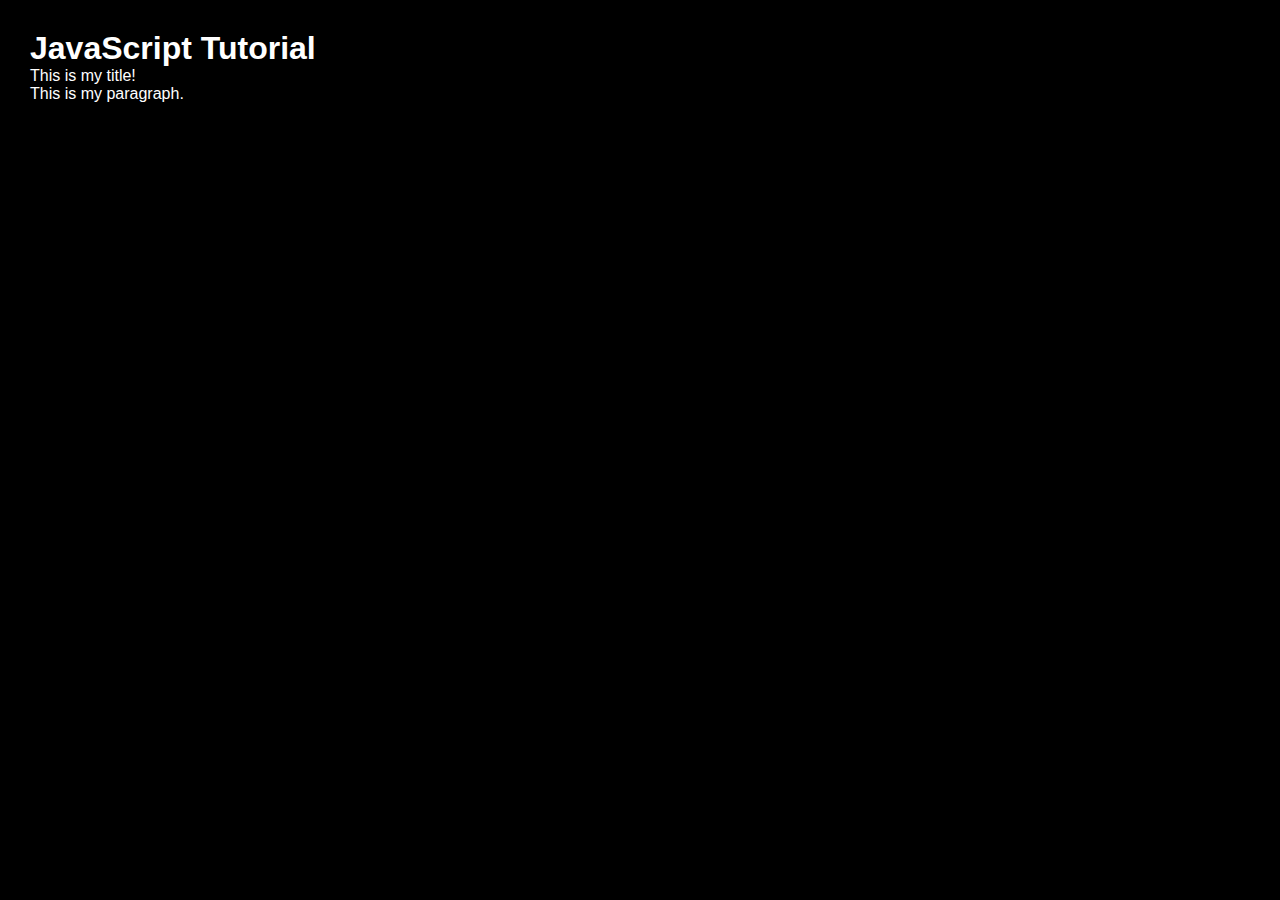
<file: index.html>
<!DOCTYPE html>
<html lang="en">
<head>
  <meta charset="UTF-8">
  <meta name="viewport" content="width=device-width, initial-scale=1.0">
  <link rel="stylesheet" href="css/style.css">
  <title>JavaScript Tutorial</title>
</head>
<body>
  <div class="container">
    <h1>JavaScript Tutorial</h1>
  </div>
  <script src="js/script.js"></script>
</body>
</html>
</file>
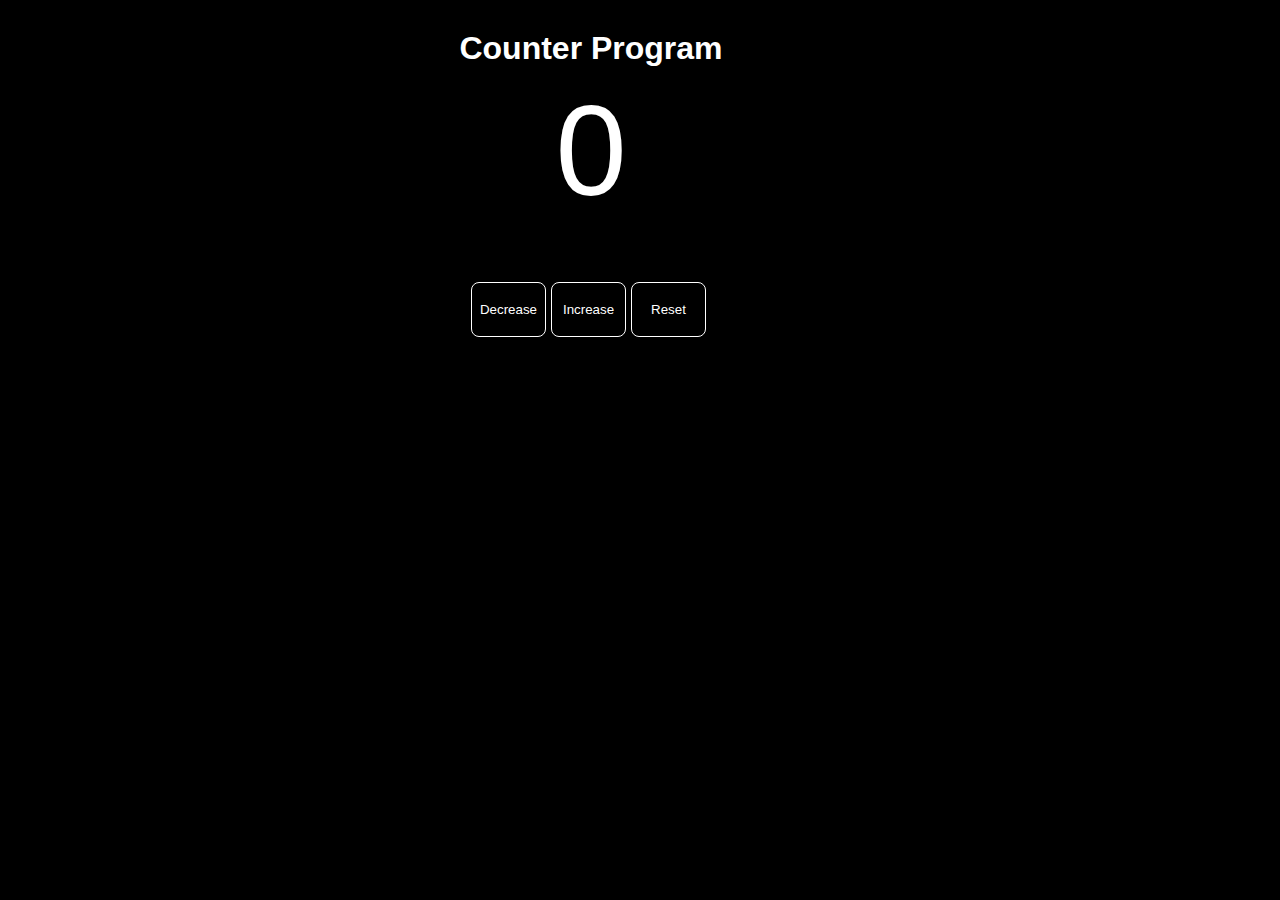
<file: counter/index.html>
<!DOCTYPE html>
<html lang="en">
<head>
  <meta charset="UTF-8">
  <meta name="viewport" content="width=device-width, initial-scale=1.0">
  <link rel="stylesheet" href="css/style.css">
  <title>Counter Program</title>
</head>
<body>
  <div class="container">
    <h1>Counter Program</h1>
  </div>
  <script src="js/script.js"></script>
</body>
</html>
</file>
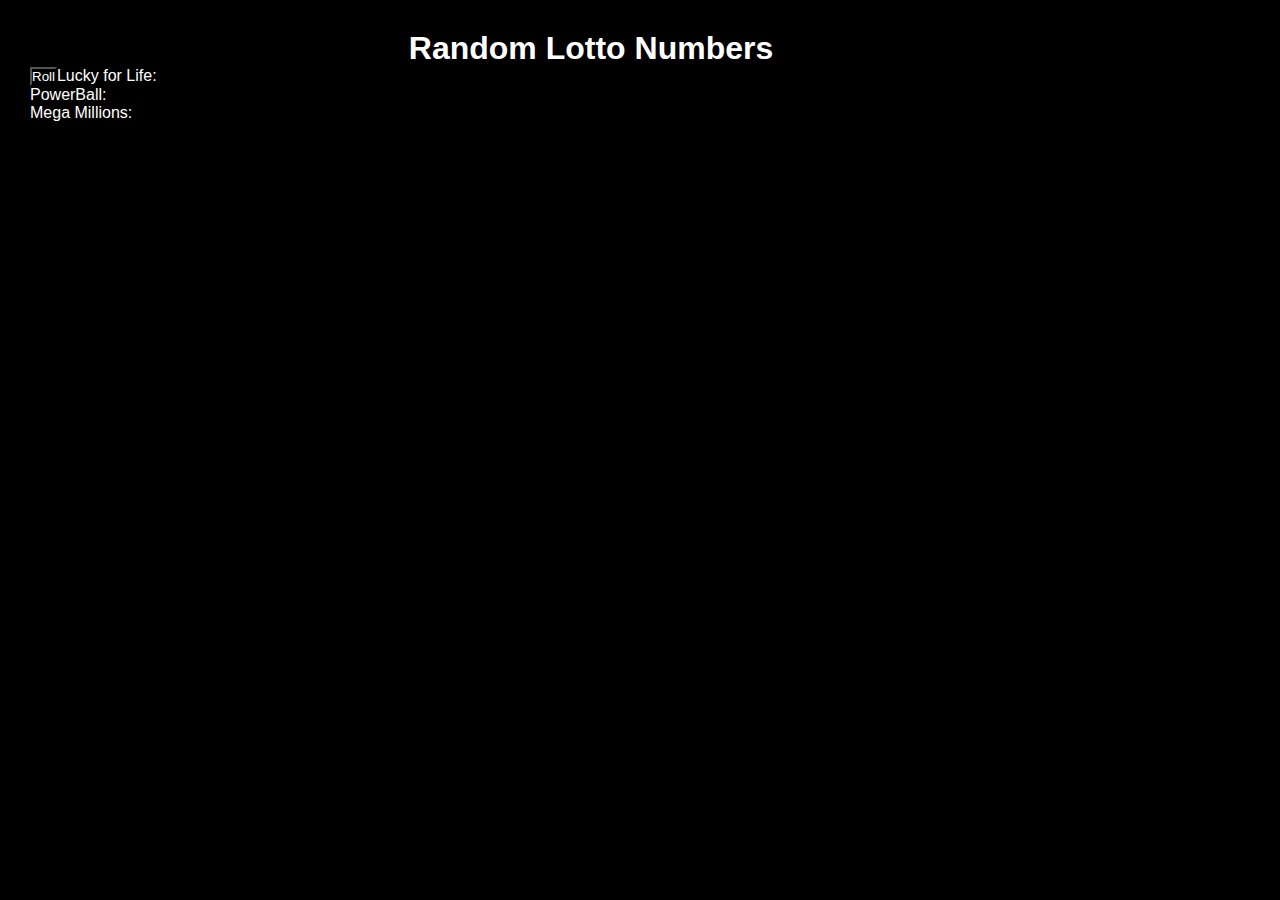
<file: randomNumber/index.html>
<!DOCTYPE html>
<html lang="en">
<head>
  <meta charset="UTF-8">
  <meta name="viewport" content="width=device-width, initial-scale=1.0">
  <link rel="stylesheet" href="css/style.css">
  <title>Random Lotto Numbers</title>
</head>
<body>
  <div class="container">
    <h1>Random Lotto Numbers</h1>
  </div>
  <script src="js/script.js"></script>
</body>
</html>
</file>
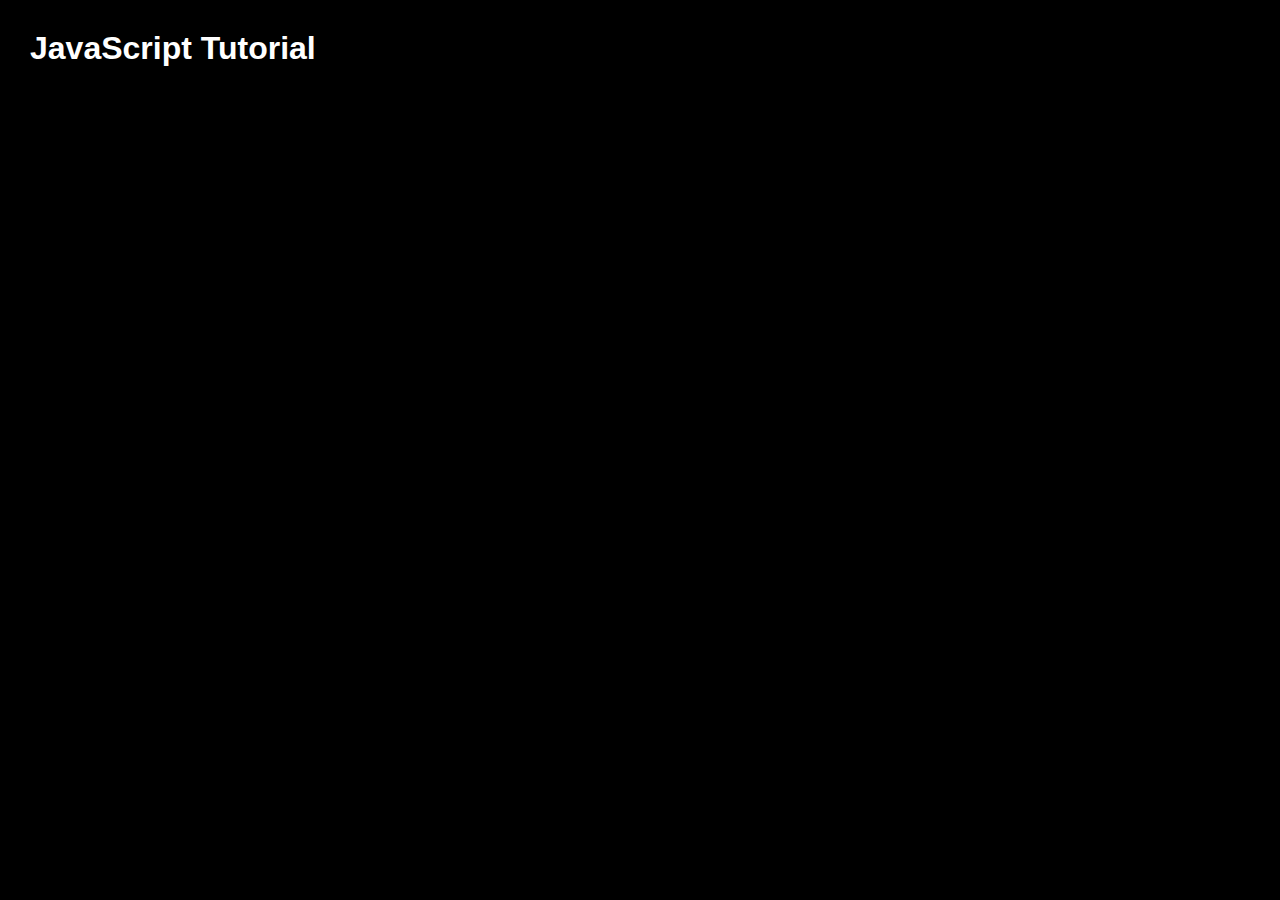
<file: sandbox/index.html>
<!DOCTYPE html>
<html lang="en">
<head>
  <meta charset="UTF-8">
  <meta name="viewport" content="width=device-width, initial-scale=1.0">
  <link rel="stylesheet" href="css/style.css">
  <title>JavaScript Tutorial</title>
</head>
<body>
  <div class="container">
    <h1>JavaScript Tutorial</h1>
    <p id="p1"></p>
    <p id="p2"></p>
    <p id="p3"></p>
  </div>
  <script src="js/script.js"></script>
</body>
</html>
</file>
<file: css/style.css>
* {
  padding: 0px;
  margin: 0px;
  box-sizing: border-box;
  font-family: Verdana, Geneva, Tahoma, sans-serif;
  background: #000;
  color: #fff;
}

.container {
  padding: 15px;
  margin: 15px;
}
</file>
<file: counter/css/style.css>
* {
  padding: 0px;
  margin: 0px;
  box-sizing: border-box;
  font-family: Verdana, Geneva, Tahoma, sans-serif;
  background: #000;
  color: #fff;
}

.container {
  height: 90vh;
  width: 90vw;
  padding: 15px;
  margin: 15px;
}

h1{
  text-align: center;
}

#countLabel {
  display: block;
  text-align: center;
  font-size: 8rem;
  padding-top: 10px;
  padding-bottom: -20px;
}

#buttonSection {
  height: 20vh;
  width: auto;
  display: flex;
  align-items: center;
  justify-content: center;
}

button {
  align-items: center;
  margin-right: 5px;
  height: 55px;
  width: 75px;
  border: white 1px solid;
  border-radius: 8px;
  margin-bottom: 10px;

}

button:hover {
  background-color: #444;
  cursor: pointer;
}
</file>
<file: randomNumber/css/style.css>
* {
  padding: 0px;
  margin: 0px;
  box-sizing: border-box;
  font-family: Verdana, Geneva, Tahoma, sans-serif;
  background: #000;
  color: #fff;
}

.container {
  height: 90vh;
  width: 90vw;
  padding: 15px;
  margin: 15px;
}

h1 {
  text-align: center;
}
</file>
<file: sandbox/css/style.css>
* {
  padding: 0px;
  margin: 0px;
  box-sizing: border-box;
  font-family: Verdana, Geneva, Tahoma, sans-serif;
  background: #000;
  color: #fff;
}

.container {
  height: 90vh;
  width: 90vw;
  padding: 15px;
  margin: 15px;
}

#countLabel {
  display: block;
  text-align: center;
  font-size: 8rem;
  padding-top: 10px;
  padding-bottom: -20px;
}

#buttonSection {
  height: 20vh;
  width: auto;
  display: flex;
  align-items: center;
  justify-content: center;
}

button {
  align-items: center;
  margin-right: 5px;
  height: 55px;
  width: 75px;
  border: white 1px solid;
  border-radius: 8px;
  margin-bottom: 10px;

}

button:hover {
  background-color: #444;
  cursor: pointer;
}
</file>
